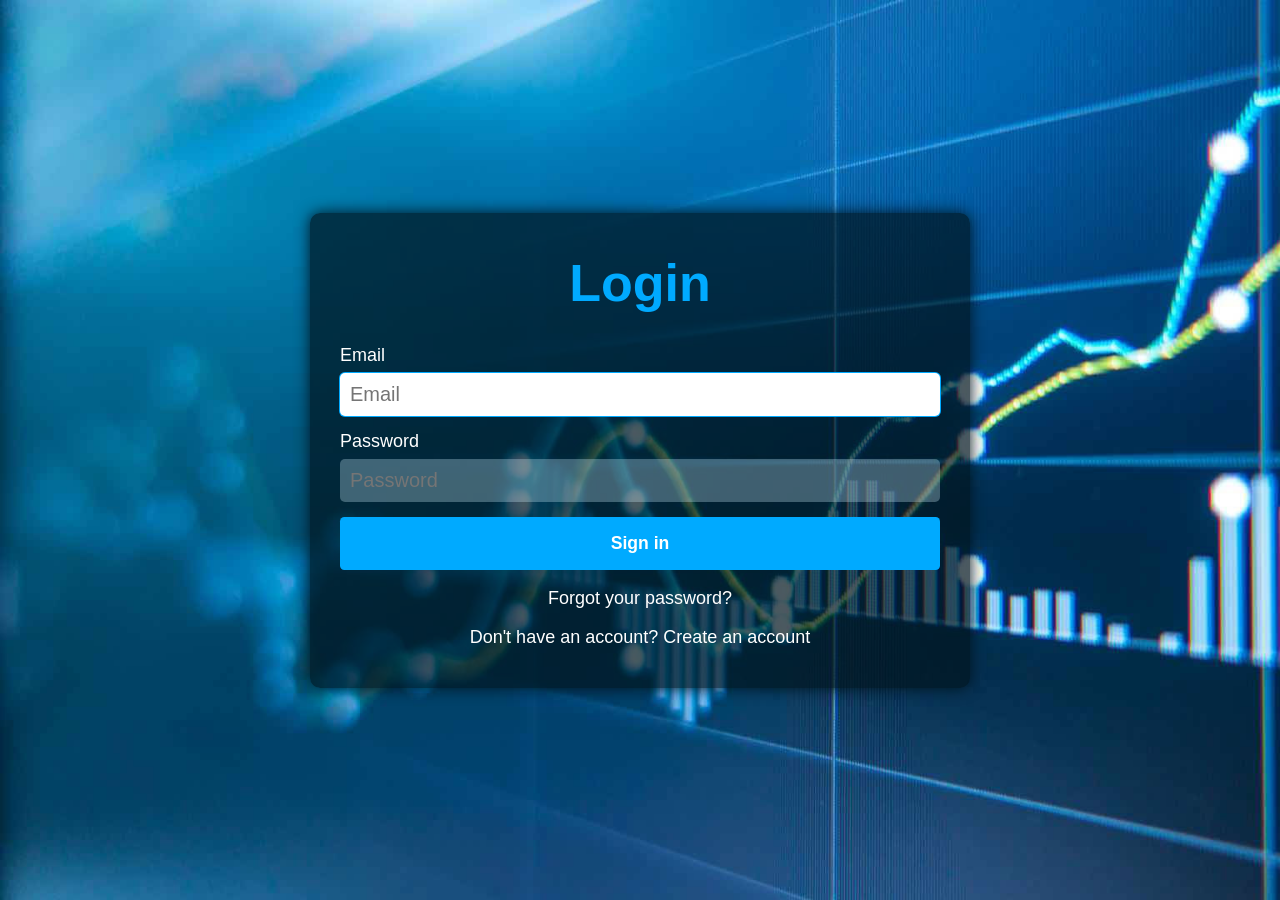
<file: Stocky Website/StockyStocks.html>
<!DOCTYPE html>
<head>
    <meta name="viewport" content="width=device-width, initial-scale=1.0">
    <meta charset="utf-8">
    <title>Stocky</title>
    <link rel="shortcut icon" href="/assets/favicon.ico">
    <link rel="stylesheet" href="./Signup-Login/src/StockyStocks.css">
</head>
<body>
    <div class="container">
        <form class="form" id="login">
            <h1 class="form__title">Login</h1>
            <div class="form__message form__message--error"></div>
            <div class="form__input-group">
                <label> Email </label>
                <input type="text" class="form__input" autofocus placeholder="Email">
                <div class="form__input-error-message"></div>
            </div>
            <div class="form__input-group">
                <label> Password </label>
                <input type="password" class="form__input" autofocus placeholder="Password">
                <div class="form__input-error-message"></div>
            </div>
            <button class="form__button" type="submit">Sign in</button>
            <p class="form__text">
                <a href="#" class="form__link">Forgot your password?</a>
            </p>
            <p class="form__text">
                <a class="form__link" href="./" id="linkCreateAccount">Don't have an account? Create an account</a>
            </p>
        </form>

        <form class="form form--hidden" id="createAccount">
            <h1 class="form__title">Create an Account</h1>
            <div class="form__message form__message--error"></div>
            <div class="form__input-group">
                <label> Full Name </label>
                <input type="text" id="signupFullname" class="form__input" autofocus placeholder="Full name">
                <div class="form__input-error-message"></div>
            </div>
            <div class="form__input-group">
                <label> Email </label>
                <input type="text" class="form__input" autofocus placeholder="Email">
                <div class="form__input-error-message"></div>
            </div>
            <div class="form__input-group">
                <label> Password </label>
                <input type="password" class="form__input" autofocus placeholder="Password">
                <div class="form__input-error-message"></div>
            </div>
            <div class="form__input-group">
                <label> Confirm Password </label>
                <input type="password" class="form__input" autofocus placeholder="Confirm password">
                <div class="form__input-error-message"></div>
            </div>
            <button class="form__button" type="submit">Create Account</button>
            <p class="form__text">
                <a class="form__link" href="./" id="linkLogin">Already have an account? Sign in</a>
            </p>
        </form>
    </div>
    <script src="./Signup-Login/src/StockyStocksjscript.js"></script>
</body>
</file>
<file: Stocky Website/Signup-Login/src/StockyStocks.css>
body {
    --primary-light-hsl: 200, 100%, 91%;
    --primary-hsl: 200, 100%, 50%;
    --primary-dark-hsl: 200, 100%, 6%;
    --success-hsl: 100, 60%, 50%;
    --error-hsl: 0, 60%, 50%;
    --border-radius: .25em;

    margin: 0;
    height: 100vh;
    display: flex;
    align-items: center;
    justify-content: center;
    font-size: 18px;
    background: url(stock_market-graph13.png);
    background-size: cover;
}

.container {
    width: 50%;
    max-width: 600px;
    margin: 1rem;
    padding: 40px 30px;
    box-shadow: 0 0 15px 0 hsl(var(--primary-hsl));
    border-radius: 10px; /*rounds the edges of the background of the form*/
    background: hsl(var(--primary-dark-hsl), .7);
    box-shadow: 0 0 15px 0 hsl(var(--primary-dark-hsl)); /*adds a very slight box shadow to the form background to give it a slight floating effect*/
}

.container,
.form__input,
.form__button {
    font-family: Arial, Helvetica, sans-serif;
    font: 500 2rem;
}

.form--hidden {
    display: none;
}

.form > *:first-child {
    margin-top: 0;
}

.form > *:last-child {
    margin-bottom: 0;
}

.form__title {
    margin-bottom: 2rem;
    text-align: center;
    color: hsl(var(--primary-hsl));
    font-size: 3.25rem;
    font-weight: bolder;
}

.form__message {
    text-align: center;
    margin-bottom: 1rem;
}

.form__message--success {
    color: hsl(var(--success-hsl));
}

.form__message--error {
    color: hsl(var(--error-hsl));
}

.form__input-group {
    display: flex;
    flex-direction: column;
    gap: 7px;
}

.form__input-group label {
    color: white;
}

.form__input {
    display: block;
    font-size: 1.25rem; /*font size of the input information*/
    padding: .5em; /*gap in input box for things typed inside*/
    background-color: hsl(var(--primary-light-hsl), .3); /*transparent background color of input box of email and password*/
    border: none;
    outline: none;
    border-radius: .25em; /*this rounds out the edges of the input boxes*/
    color: black;
    font-weight: lighter;
}

.form__input:focus {
    border-color: hsl(var(--primary-hsl));
    background: #ffffff;
    box-shadow: 0 0 0 1px hsl(var(--primary-hsl)); /*sets border color of input box I have clicked on*/;
}

.form__input--error {
    color: hsl(var(--error-hsl));
    border-color: hsl(var(--error-hsl));
}

.form__input-error-message {
    margin-top: 0.5rem;
    font-size: 0.85rem;
    color: hsl(var(--color-error));
}

.form__button {
    width: 100%;
    padding: 1rem 2rem;
    font-weight: bold;
    font-size: 1.1rem;
    color: white;
    background-color: hsl(var(--primary-hsl));
    border: none;
    border-radius: var(--border-radius);
    outline: none;
    cursor: pointer;
}

.form__button:hover {
    background-color: hsl(var(--primary-hsl), .4);
}

.form__button:active {
    transform: scale(0.97); /* Shrinks button by 3% when clicked on */
}

.form__text {
    text-align: center;
}

.form__link {
    color: white;
    text-decoration: none;
    cursor: pointer;
}

.form__link:hover {
    text-decoration: underline;
}

/*
footer {
    background-color: hsl(var(--primary-dark-hsl), 0.7);
    padding-top: 0.5em;
    padding-bottom: 0.5em;
    padding-left: 1em;
    padding-right: 1em;
    text-align: center;
    color: hsl(var(--primary-hsl));
}
*/
</file>
